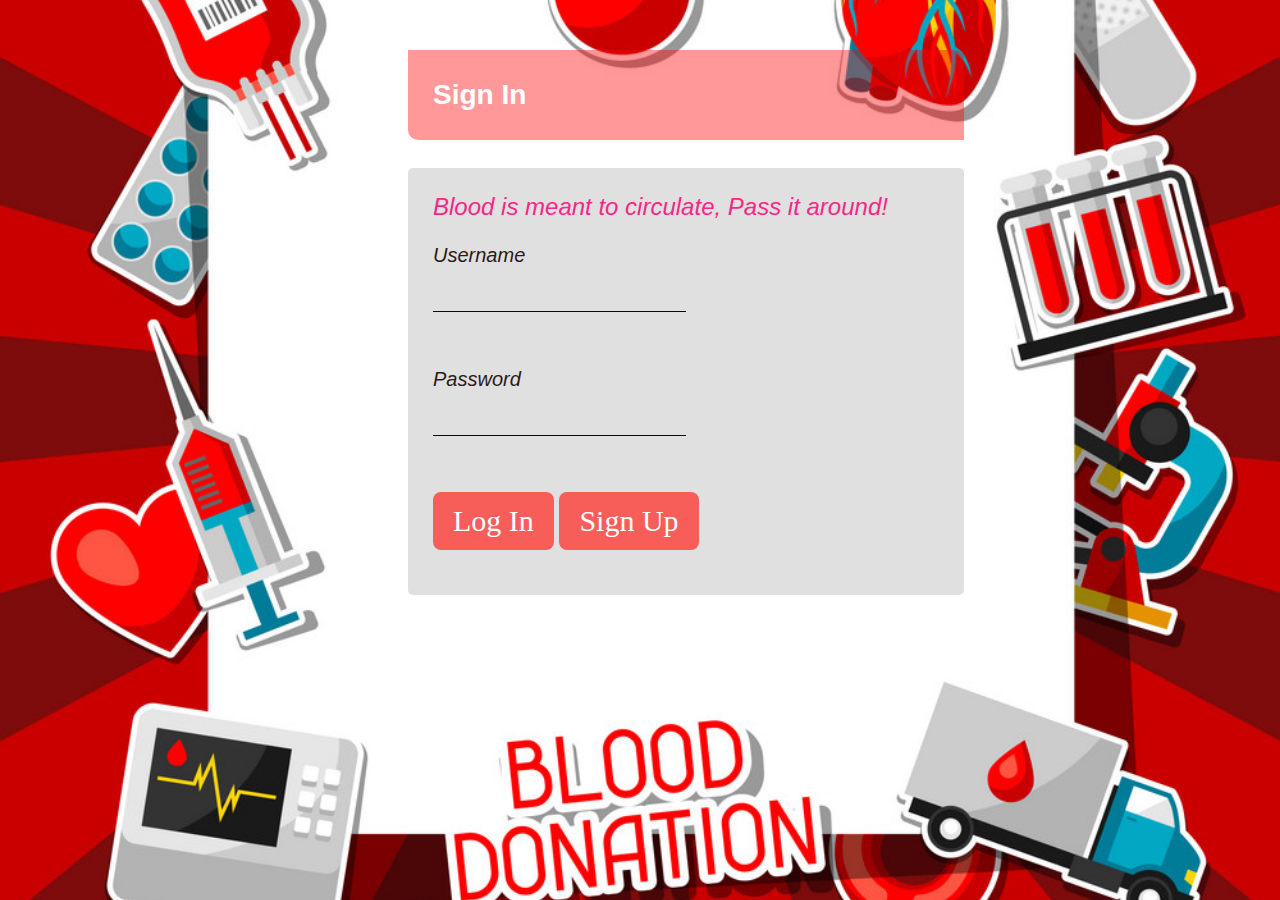
<file: login.html>
<html>
<head>
<link rel="stylesheet "type="text/css" href="loginc.css">
<h3><span>Sign In</span></h3>
</head>
<div class="forml">
<form action="loginpp.php" method="post">
<font color="#F52887" size=5px><i>Blood is meant to circulate, Pass it around!</b></font><br><br>
<label for="username "><span>Username</span></label>
<input type="text" name="username" id="username" ></input>
<br><br>
<label for="password"><span>Password    </span></label>
<input type="password" name="password" id="password" ></input>
<br><br>
<input type="submit" value="Log In">
<input type="button" value="Sign Up" onclick="signup()">
</form>
</div>
</html>
<?php
$mytext = $_POST['username'];
?>
<script>
function signup()
{
document.location='signup.html';
}
</script>
</file>
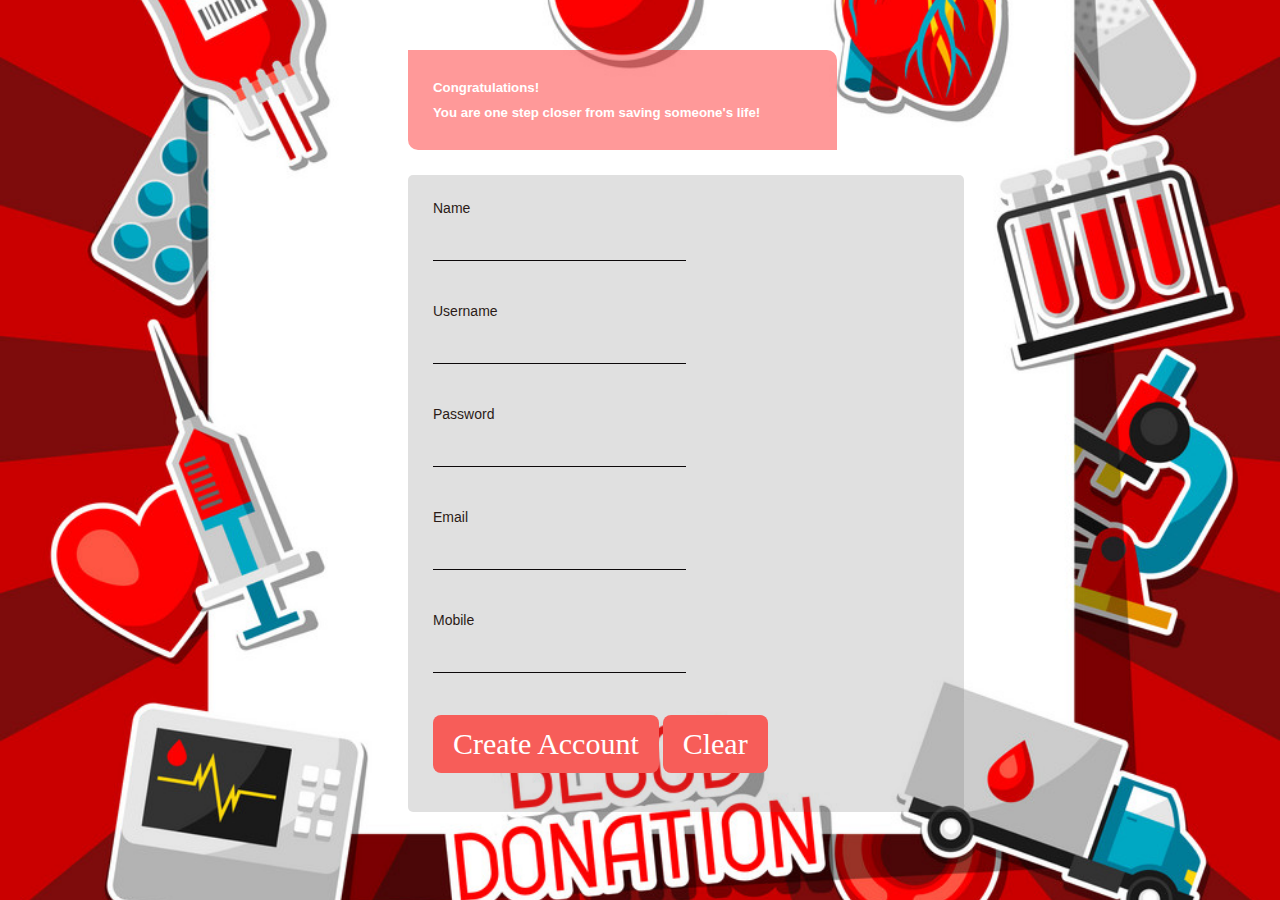
<file: signup.html>
<html>
<head>
<link rel="stylesheet "type="text/css" href="loginc.css">
<h5>Congratulations!<br>You are one step closer from saving someone's life!</h5>
</head>
<div class="forms">
<form id="formsign" name="formsign">
<label for="name">Name</label>
<input type="text" name="name" id="name" ></input>
<br><br>
<label for="username">Username</label>
<input type="text" name="username" id="username" ></input>
<br><br>
<label for="password">Password </label>
<input type="text" name="password" id="password" ></input>
<br><br>
<label for="email">Email</label>
<input type="text" name="email" id="email" ></input>
<br><br>
<label for="mobile">Mobile</label>
<input type="text" name="mobile" id="mobile" ></input>
<br><br>
<input type="button" value="Create Account" onclick="create_account()">
<input type="button" value="Clear" onclick="clear()">
</form>
</div>
</html>
<script>
function login()
{
alert("Logged in Successfully!!");
}

function clear()
{
document.getElementById("username").value="";
}

</script>
</file>
<file: loginc.css>
h3{
	margin: 1px, 0.5px,0px,0px;
	width: 40%;
	font-size: 28px;
	line-height: 40px;
	background: rgba(255,0,0,0.4);
	border: 2px 2px 2px 2px groove #fff;
	padding: 25px;
	margin-top:50px;
	margin-left:400px;
	color: white;
	border-radius: 0 10px 0 10px;
	font-family: 'Muli', sans-serif;
}

h5{
	margin: 1px, 0.5px,0px,0px;
	width: 30%;
	line-height: 25px;
	background: rgba(255,0,0,0.4);
	border: 2px 2px 2px 2px groove #fff;
	padding: 25px;
	margin-top:50px;
	margin-left:400px;
	color: white;
	border-radius: 0 10px 0 10px;
	font-family: 'Muli', sans-serif;
}
 body  {
    background: url(loginp.jpg);
    background-position: center center;
    background-repeat: no-repeat;
    background-attachment:fixed;
    background-size: cover;
         }

.forml{
	width:40%;
`	border-style:groove;
	background-color:rgba(100,100,100,0.2);
	border-width:2px,2px,2px,2px;
	border-color:black;
	border-radius: 5px;
	padding:25px;
	margin:25px;
	margin-left:400px;
	font: 20px Arial, Helvetica, sans-serif;
	color:#2B1B17;	
	
	
	
	

}

.forms{
	width:40%;
`	border-style:groove;
	background-color:rgba(100,100,100,0.2);
	border-width:2px,2px,2px,2px;
	border-color:black;
	border-radius: 5px;
	padding:25px;
	margin:25px;
	margin-left:400px;
	font: 14px Arial, Helvetica, sans-serif;
	color:#2B1B17;	
	input[type=button] {
    	font: 30px Comic Sans MS;	
    	background-color:input[type=button] {
    font: 30px Comic Sans MS;	
    background-color:#FA58D0;
    color: white;
    padding: 12px 20px;
    border: none;
   border-radius: 8px;
    cursor: pointer;
};
    	color: white;
    	padding: 12px 20px;
    	border: none;
   	border-radius: 8px;
    	cursor: pointer;
}
	
}
 	
input[type=text], input[type=password], input[type=email], input[type=tel]{
     color : #990012;
     box-sizing: border-box;
    -webkit-box-sizing: border-box;
    -moz-box-sizing: border-box;
    outline: none;
    display: block;
    width: 50%;
    padding: 7px;
    border: none;
    border-bottom: 1px solid #0C090A;
    background: transparent;
    margin-bottom: 10px;
    font: 16px Arial, Helvetica, sans-serif;
    height: 45px;
}
input[type=button] {
    font: 30px Comic Sans MS;	
    background-color:#F75D59;
    color: white;
    padding: 12px 20px;
    border: none;
   border-radius: 8px;
    cursor: pointer;
}

input[type=submit] {
    font: 30px Comic Sans MS;	
    background-color:#F75D59;
    color: white;
    padding: 12px 20px;
    border: none;
   border-radius: 8px;
    cursor: pointer;
}
</file>
